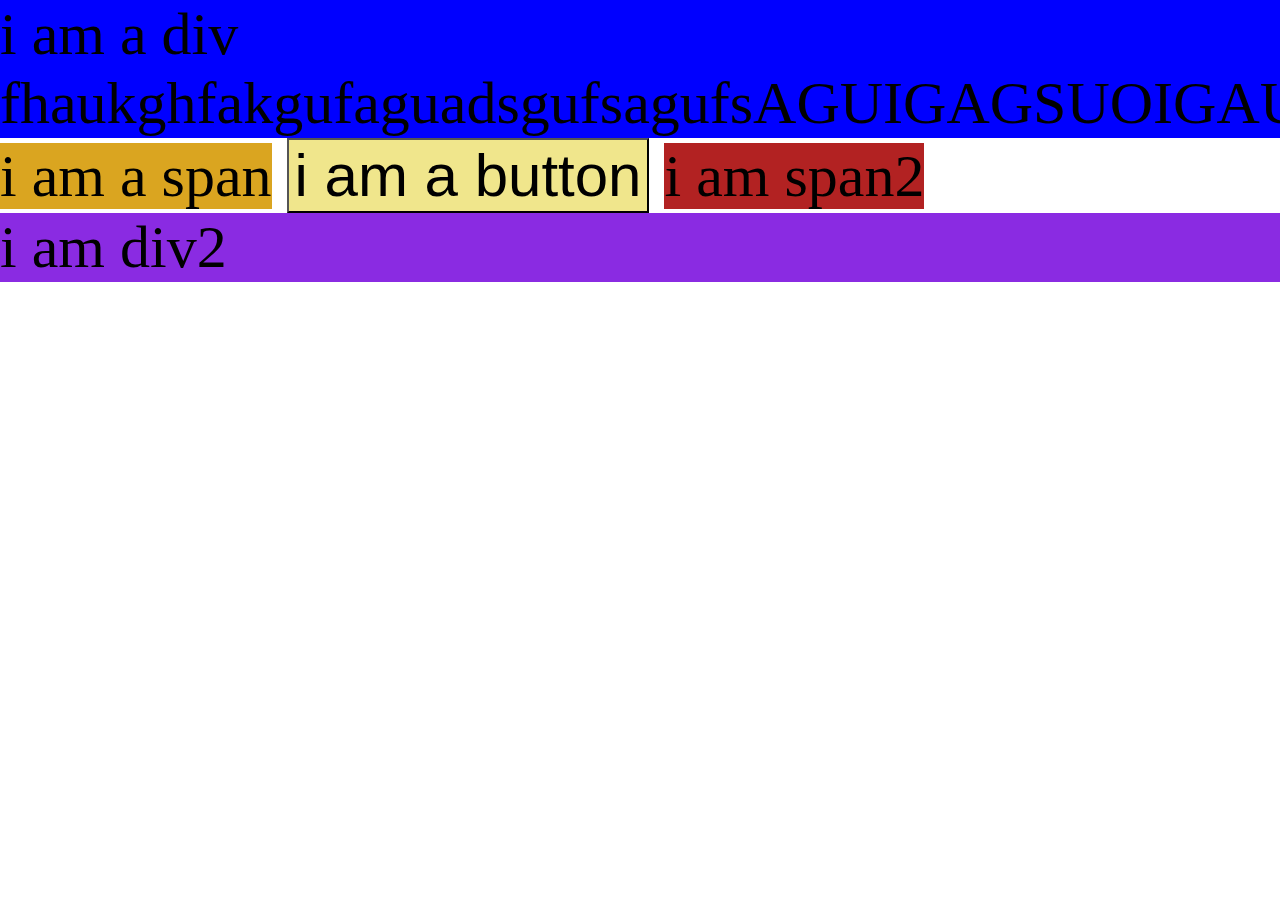
<file: index.html>
<!DOCTYPE html>
<html lang="en">

<head>
    <meta charset="UTF-8">
    <meta name="viewport" content="width=device-width, initial-scale=1.0">
    <link rel="stylesheet" type="text/css" href="index.css">

    <title>Document</title>
</head>

<body>
    <div class="div1">i am a div fhaukghfakgufaguadsgufsagufsAGUIGAGSUOIGAUGIOGDAUGADU</div>
    <span class="span1">i am a span</span>
    <button class="button">i am a button</button>
    <span class="span2">i am span2</span>
    <div class="div2">i am div2</div>

</body>

</html>
</file>
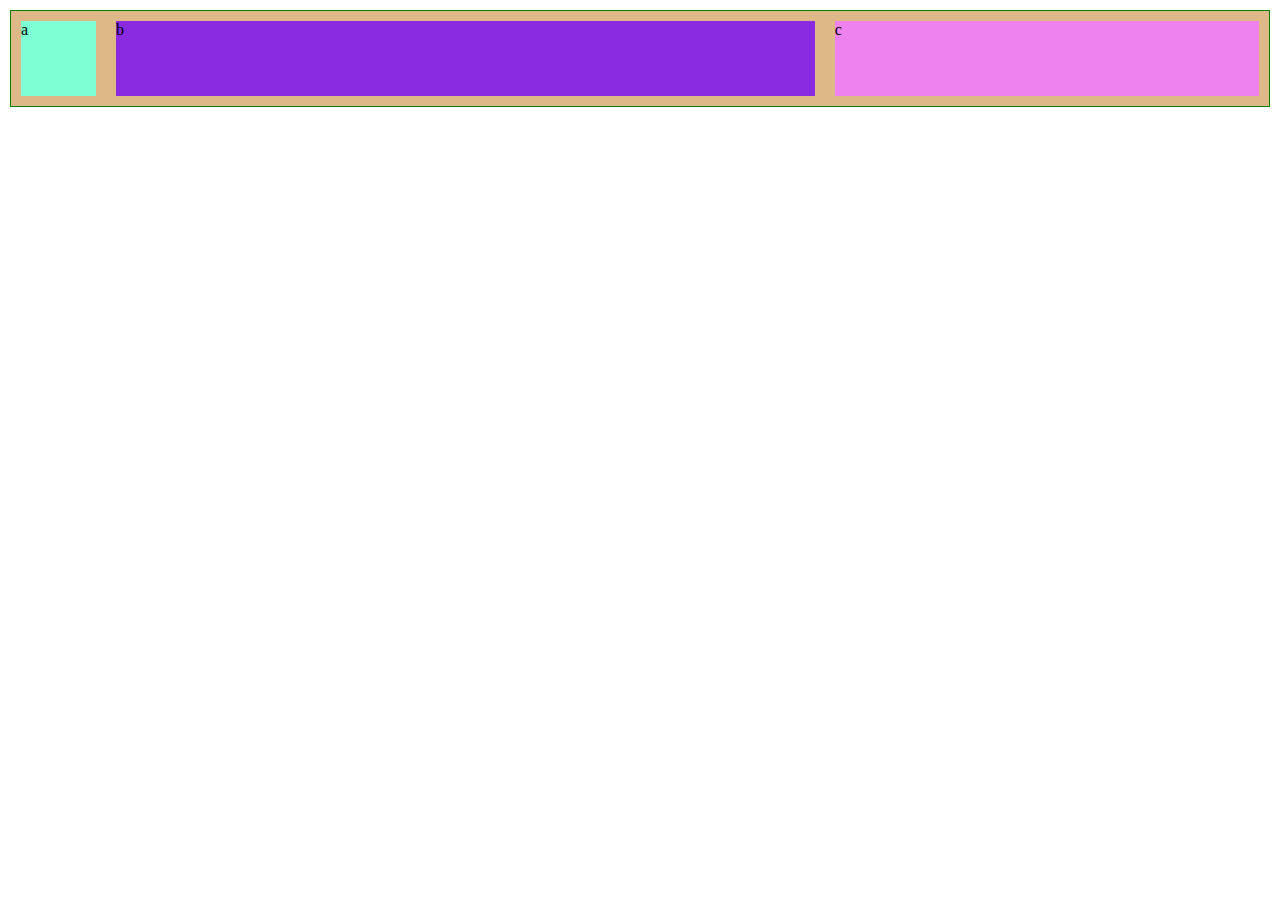
<file: flexbox.html>
<!DOCTYPE html>
<html lang="en">

<head>
    <meta charset="UTF-8">
    <meta name="viewport" content="width=device-width, initial-scale=1.0">
    <link rel="stylesheet" type="text/css" href="flexbox.css">

    <title>FlexBox</title>
</head>

<body>

    <div class="container">
        <div class="item item1">a</div>
        <div class="item item2">b</div>
        <div class="item item3">c</div>
    </div>

</body>

</html>
</file>
<file: index.css>
* {
    margin: 0;
    font-size: 60px;
}

.div1 {
    background-color: blue;
}

.div2 {
    background-color: blueviolet;
}

.span1 {
    background-color: goldenrod;
}

.span2 {
    background-color: firebrick;
}

.button {
    background-color: khaki;
}
</file>
<file: flexbox.css>
* {
    margin: 0;
}

.container {
    margin: 10px;
    border: 1px solid green;
    background-color: burlywood;
    display: flex;
    flex-direction: row;
}

.item {
    margin: 10px;
    width: 75px;
    height: 75px;
}

.item1 {
    flex-shrink: 0;
    background-color: aquamarine;
}

.item2 {
    flex-grow: 2;
    flex-basis: 0;
    background-color: blueviolet;
}

.item3 {
    flex-grow: 1;

    background-color: violet;
}
</file>
